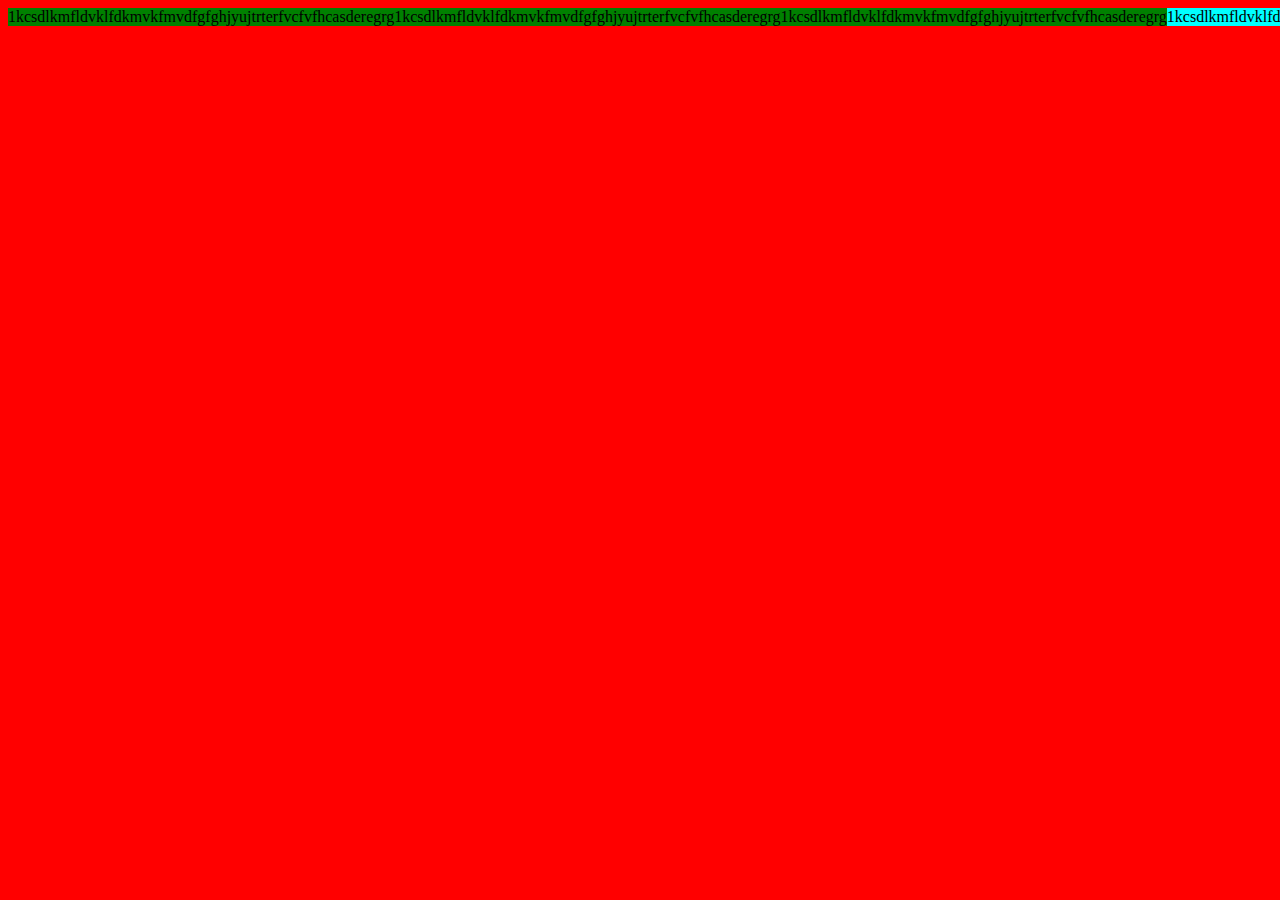
<file: index.html>
<!DOCTYPE html>
<html lang="en">
  <head>
    <link rel="stylesheet" href="style.css" />
    <meta charset="UTF-8" />
    <meta name="viewport" content="width=device-width, initial-scale=1.0" />
    <title>First page</title>
  </head>

  <body>
    <div id="div1">
      <div id="div2">
        1kcsdlkmfldvklfdkmvkfmvdfgfghjyujtrterfvcfvfhcasderegrg
      </div>
      <div id="div3">
        1kcsdlkmfldvklfdkmvkfmvdfgfghjyujtrterfvcfvfhcasderegrg
      </div>

      <div id="div4">
        1kcsdlkmfldvklfdkmvkfmvdfgfghjyujtrterfvcfvfhcasderegrg
      </div>
      <div id="div5">
        1kcsdlkmfldvklfdkmvkfmvdfgfghjyujtrterfvcfvfhcasderegrg
      </div>
      <div id="div6">
        1kcsdlkmfldvklfdkmvkfmvdfgfghjyujtrterfvcfvfhcasderegrg
      </div>
      <div id="div7">
        1kcsdlkmfldvklfdkmvkfmvdfgfghjyujtrterfvcfvfhcasderegrg
      </div>
    </div>
  </body>
</html>
</file>
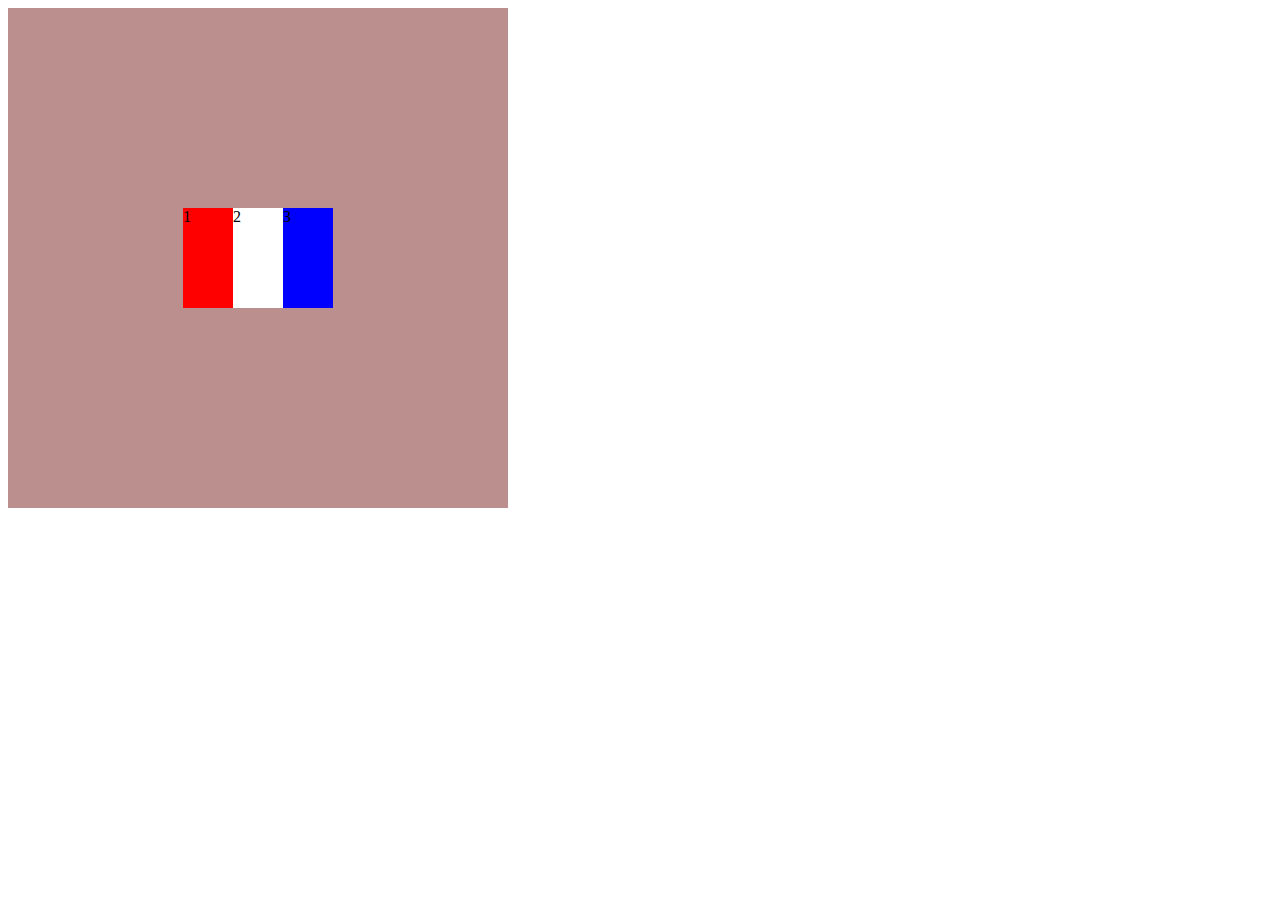
<file: HTML/index.html>
<!DOCTYPE html>
<html lang="en">
  <head>
    <meta charset="UTF-8" />
    <meta name="viewport" content="width=device-width, initial-scale=1.0" />
    <title>My First Page</title>
    <link rel="stylesheet" href="styles.css" />
  </head>
  <body>
    <div class="flex-container">
      <div id="first">1</div>
      <div id="second">2</div>
      <div id="third">3</div>
    </div>
  </body>
</html>
</file>
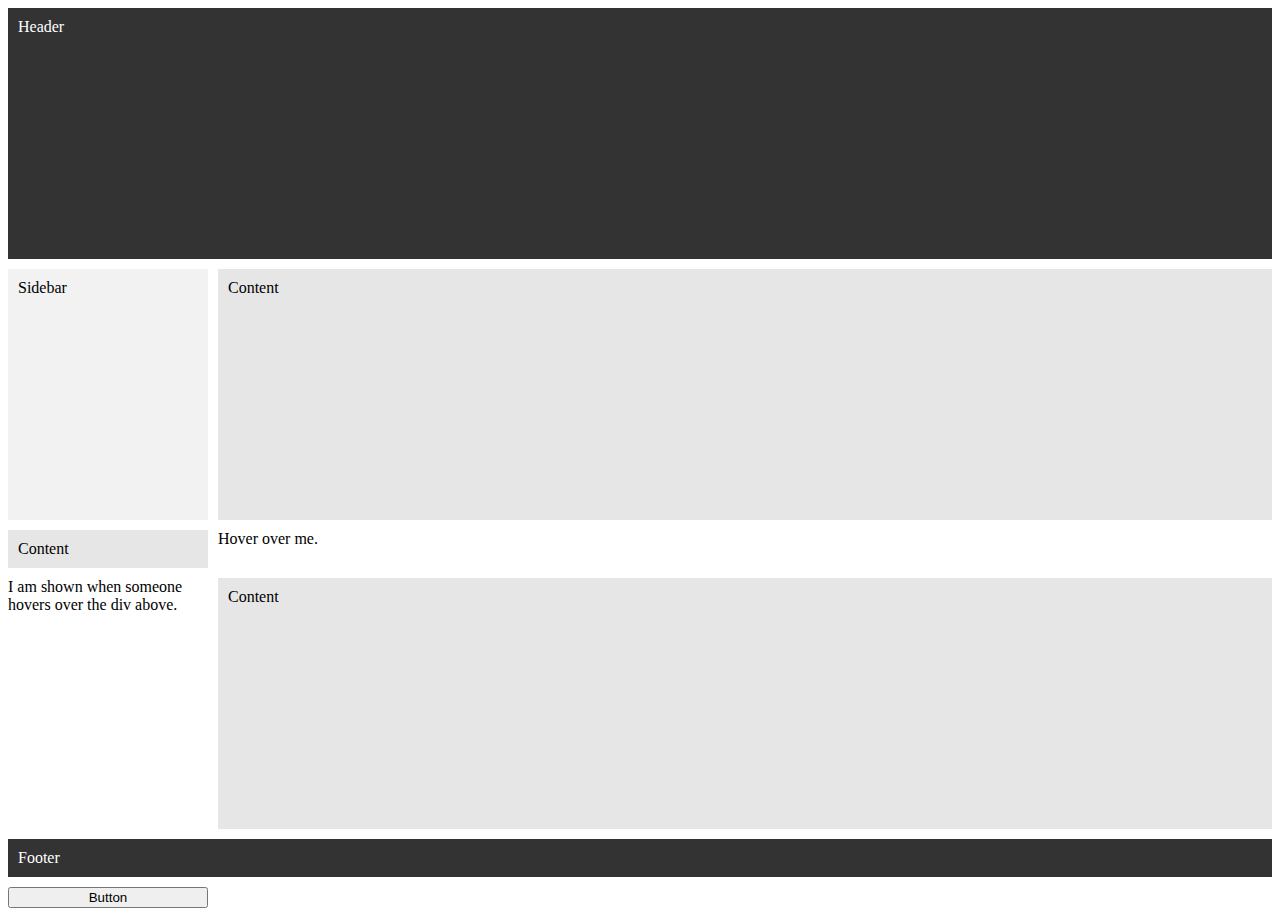
<file: HTML/gird.html>
<!DOCTYPE html>
<html lang="en">
  <head>
    <meta charset="UTF-8" />
    <meta name="viewport" content="width=device-width, initial-scale=1.0" />
    <title>CSS Grid Layout Example</title>
    <link rel="stylesheet" href="stylesgird.css" />
  </head>
  <body>
    <div class="container">
      <div class="header">Header</div>
      <div class="sidebar">Sidebar</div>
      <div class="content">Content</div>
      <div class="content">Content</div>
      <div class="myDIV">Hover over me.</div>
      <div class="hide">I am shown when someone hovers over the div above.</div>
      <div title="This is a Content" class="content">Content</div>
      <div class="footer">Footer</div>
      <button title="This is a Button">Button</button>
    </div>
  </body>
</html>
</file>
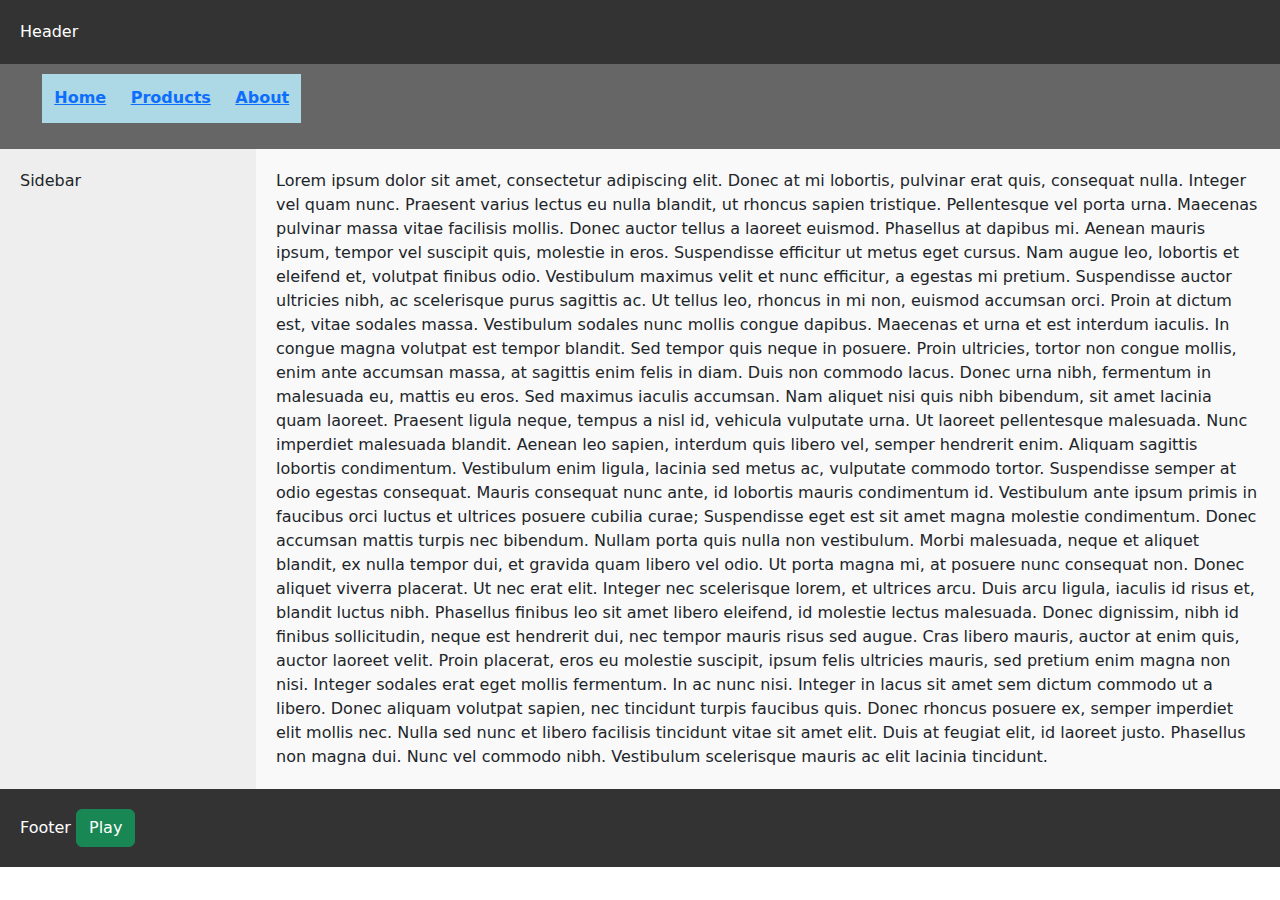
<file: HTML/index2.html>
<!DOCTYPE html>
<html lang="en">
  <head>
    <meta charset="UTF-8" />
    <meta name="viewport" content="width=device-width, initial-scale=1.0" />
    <title>Flexbox Dummy Page</title>
    <link rel="stylesheet" href="styles2.css" />
    <link
      href="https://cdn.jsdelivr.net/npm/bootstrap@5.3.3/dist/css/bootstrap.min.css"
      rel="stylesheet"
      integrity="sha384-QWTKZyjpPEjISv5WaRU9OFeRpok6YctnYmDr5pNlyT2bRjXh0JMhjY6hW+ALEwIH"
      crossorigin="anonymous"
    />
  </head>
  <body>
    <header>Header</header>
    <nav>
      <ul>
        <li>
          <a href="#Home">Home</a>
        </li>
        <li>
          <a href="#Products">Products</a>
        </li>
        <li>
          <a href="#About">About</a>
        </li>
      </ul>
    </nav>
    <main>
      <section class="sidebar">Sidebar</section>
      <section class="content">
        Lorem ipsum dolor sit amet, consectetur adipiscing elit. Donec at mi
        lobortis, pulvinar erat quis, consequat nulla. Integer vel quam nunc.
        Praesent varius lectus eu nulla blandit, ut rhoncus sapien tristique.
        Pellentesque vel porta urna. Maecenas pulvinar massa vitae facilisis
        mollis. Donec auctor tellus a laoreet euismod. Phasellus at dapibus mi.
        Aenean mauris ipsum, tempor vel suscipit quis, molestie in eros.
        Suspendisse efficitur ut metus eget cursus. Nam augue leo, lobortis et
        eleifend et, volutpat finibus odio. Vestibulum maximus velit et nunc
        efficitur, a egestas mi pretium. Suspendisse auctor ultricies nibh, ac
        scelerisque purus sagittis ac. Ut tellus leo, rhoncus in mi non, euismod
        accumsan orci. Proin at dictum est, vitae sodales massa. Vestibulum
        sodales nunc mollis congue dapibus. Maecenas et urna et est interdum
        iaculis. In congue magna volutpat est tempor blandit. Sed tempor quis
        neque in posuere. Proin ultricies, tortor non congue mollis, enim ante
        accumsan massa, at sagittis enim felis in diam. Duis non commodo lacus.
        Donec urna nibh, fermentum in malesuada eu, mattis eu eros. Sed maximus
        iaculis accumsan. Nam aliquet nisi quis nibh bibendum, sit amet lacinia
        quam laoreet. Praesent ligula neque, tempus a nisl id, vehicula
        vulputate urna. Ut laoreet pellentesque malesuada. Nunc imperdiet
        malesuada blandit. Aenean leo sapien, interdum quis libero vel, semper
        hendrerit enim. Aliquam sagittis lobortis condimentum. Vestibulum enim
        ligula, lacinia sed metus ac, vulputate commodo tortor. Suspendisse
        semper at odio egestas consequat. Mauris consequat nunc ante, id
        lobortis mauris condimentum id. Vestibulum ante ipsum primis in faucibus
        orci luctus et ultrices posuere cubilia curae; Suspendisse eget est sit
        amet magna molestie condimentum. Donec accumsan mattis turpis nec
        bibendum. Nullam porta quis nulla non vestibulum. Morbi malesuada, neque
        et aliquet blandit, ex nulla tempor dui, et gravida quam libero vel
        odio. Ut porta magna mi, at posuere nunc consequat non. Donec aliquet
        viverra placerat. Ut nec erat elit. Integer nec scelerisque lorem, et
        ultrices arcu. Duis arcu ligula, iaculis id risus et, blandit luctus
        nibh. Phasellus finibus leo sit amet libero eleifend, id molestie lectus
        malesuada. Donec dignissim, nibh id finibus sollicitudin, neque est
        hendrerit dui, nec tempor mauris risus sed augue. Cras libero mauris,
        auctor at enim quis, auctor laoreet velit. Proin placerat, eros eu
        molestie suscipit, ipsum felis ultricies mauris, sed pretium enim magna
        non nisi. Integer sodales erat eget mollis fermentum. In ac nunc nisi.
        Integer in lacus sit amet sem dictum commodo ut a libero. Donec aliquam
        volutpat sapien, nec tincidunt turpis faucibus quis. Donec rhoncus
        posuere ex, semper imperdiet elit mollis nec. Nulla sed nunc et libero
        facilisis tincidunt vitae sit amet elit. Duis at feugiat elit, id
        laoreet justo. Phasellus non magna dui. Nunc vel commodo nibh.
        Vestibulum scelerisque mauris ac elit lacinia tincidunt.
      </section>
    </main>
    <footer>
      Footer
      <button type="button" class="btn btn-success">Play</button>
    </footer>
    <script
      src="https://cdn.jsdelivr.net/npm/bootstrap@5.3.3/dist/js/bootstrap.bundle.min.js"
      integrity="sha384-YvpcrYf0tY3lHB60NNkmXc5s9fDVZLESaAA55NDzOxhy9GkcIdslK1eN7N6jIeHz"
      crossorigin="anonymous"
    ></script>
  </body>
</html>
</file>
<file: style.css>
#div1 {
  display: flex;
  background-color: green;
  flex-direction: row;
  justify-content: space-between; /*work with the flex direction*/
  flex-wrap: nowrap;
  align-items: center; /*opposite to the flex direction*/
}
#div2 {
  background-color: aqua;
  order: 1;
  flex-grow: 1;
}
#div3 {
  display: flex;
  background-color: blue;
  justify-content: center;
  color: white;
  order: 2;

  flex-grow: 8;
}
#div4 {
  background-color: brown;
  order: 3;
  flex-grow: 1;
}
body {
  background-color: red;
}
</file>
<file: HTML/styles.css>
/* #div1 {
  background-color: rgb(253, 239, 244);
}
#div2 {
  background-color: tomato;
}
p {
  background-color: red;
}
#header {
  background-color: cyan;
}
p.numbered,
h1,
h2,
h3,
h4 {
  background-color: red;
  text-decoration: double;
  font-size: xx-large;
}

#janda {
  width: 30%;
  height: 315px;
  background-color: blue;
  border-radius: 5%;
  position: absolute;
  z-index: 1;
  padding-left: 5%;
}

#red {
  width: 200px;
  height: 200px;
  background-color: red;
} */

.flex-container {
  display: flex;
  flex-direction: row; /*Horizontal*/
  background-color: rosybrown;
  width: 500px;
  height: 500px;
  justify-content: center;
  align-items: center;
  flex-wrap: wrap;
}

#first {
  background-color: red;
  width: 50px;
  height: 100px;
  order: -12;
}

#second {
  background-color: white;
  width: 50px;
  height: 100px;
  order: -1;
}

#third {
  background-color: blue;
  width: 50px;
  height: 100px;
  order: 0;
}
</file>
<file: HTML/stylesgird.css>
.container {
  display: grid;
  grid-template-columns: 200px 1fr; /* Sidebar takes 200px, rest takes the remaining space */
  grid-template-rows: 1fr 1fr auto 1fr; /*Header and Footer take their content's height, Content takes remaining space*/
  height: 100vh; /* Full viewport height */
  grid-gap: 10px; /* Gap between grid items */
}

.header {
  grid-column: 1 / 3; /* Span across both columns */
  background-color: #333;
  color: white;
  padding: 10px;
}

.sidebar {
  background-color: #f2f2f2;
  padding: 10px;
}

.content {
  background-color: #e6e6e6;
  padding: 10px;
}

.footer {
  grid-column: 1 / 3; /* Span across both columns */
  background-color: #333;
  color: white;
  padding: 10px;
}
</file>
<file: HTML/styles2.css>
body {
  margin: 0;
  padding: 0;
  font-family: Arial, sans-serif;
}

header,
footer {
  background-color: #333;
  color: #fff;
  padding: 20px;
}

nav {
  background-color: #666;
  color: #fff;
  padding: 10px;
}

main {
  display: flex;
}

.sidebar {
  background-color: #eee;
  flex: 0 0 20%; /* 20% width, don't grow or shrink */
  padding: 20px;
}

.content {
  background-color: #f9f9f9;
  flex: 1; /* Take up remaining space */
  padding: 20px;
}

ul {
  display: flex;
  list-style-type: none;
  flex-direction: row;
}

li {
  background-color: lightblue;
  padding: 1%;
}

li:hover {
  background-color: royalblue;
  padding: 1%;
}

a {
  text-decoration: none;
  color: white;
  font-weight: bold;
  color: #000000;
}

a:hover {
  text-decoration: none;
  color: red;
  font-weight: bolder;
}

.styler1 {
  background-color: hotpink;
}

.styler2 {
  font-size: 12px;
}
</file>
